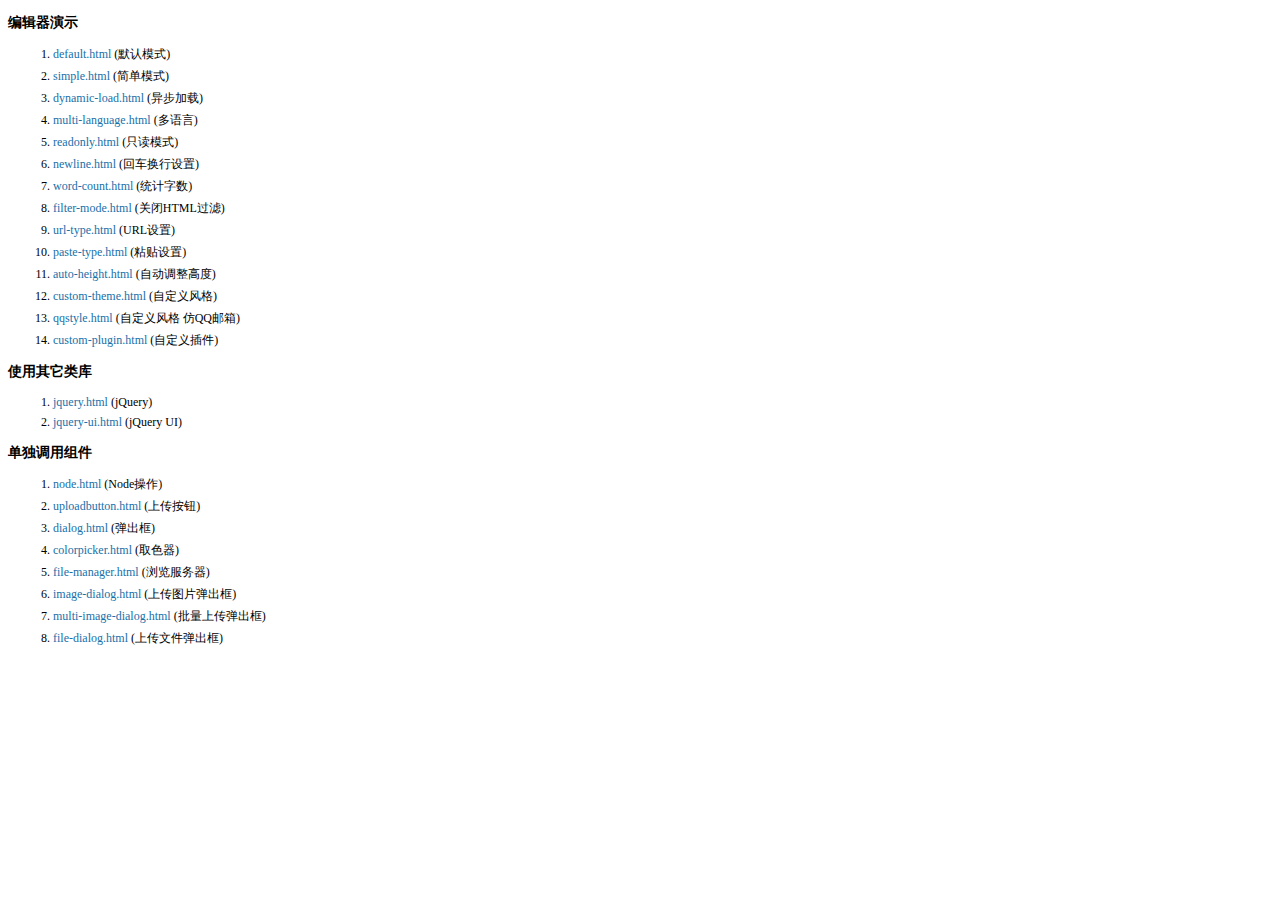
<file: blog/static/kindeditor-4.1.10/examples/index.html>
<!doctype html>
<html>
	<head>
		<meta charset="utf-8" />
		<title>KindEditor Examples</title>
		<style>
			body {
				font-size: 12px;
				font-family: Tahoma, Simsun;
			}
			h3 {
				font-size: 14px;
			}
			a {
				color: #1870a9;
				text-decoration: none;
			}
			a:hover {
				color: #BC2A4D;
			}
			li {
				margin: 5px;
			}
		</style>
	</head>
	<body>
		<h3>编辑器演示</h3>
		<ol>
			<li><a href="default.html" target="_blank">default.html</a> (默认模式)</li>
			<li><a href="simple.html" target="_blank">simple.html</a> (简单模式)</li>
			<li><a href="dynamic-load.html" target="_blank">dynamic-load.html</a> (异步加载)</li>
			<li><a href="multi-language.html" target="_blank">multi-language.html</a> (多语言)</li>
			<li><a href="readonly.html" target="_blank">readonly.html</a> (只读模式)</li>
			<li><a href="newline.html" target="_blank">newline.html</a> (回车换行设置)</li>
			<li><a href="word-count.html" target="_blank">word-count.html</a> (统计字数)</li>
			<li><a href="filter-mode.html" target="_blank">filter-mode.html</a> (关闭HTML过滤)</li>
			<li><a href="url-type.html" target="_blank">url-type.html</a> (URL设置)</li>
			<li><a href="paste-type.html" target="_blank">paste-type.html</a> (粘贴设置)</li>
			<li><a href="auto-height.html" target="_blank">auto-height.html</a> (自动调整高度)</li>
			<li><a href="custom-theme.html" target="_blank">custom-theme.html</a> (自定义风格)</li>
			<li><a href="qqstyle.html" target="_blank">qqstyle.html</a> (自定义风格 仿QQ邮箱)</li>
			<li><a href="custom-plugin.html" target="_blank">custom-plugin.html</a> (自定义插件)</li>
		</ol>
		<h3>使用其它类库</h3>
		<ol>
			<li><a href="jquery.html" target="_blank">jquery.html</a> (jQuery)</li>
			<li><a href="jquery-ui.html" target="_blank">jquery-ui.html</a> (jQuery UI)</li>
		</ol>
		<h3>单独调用组件</h3>
		<ol>
			<li><a href="node.html" target="_blank">node.html</a> (Node操作)</li>
			<li><a href="uploadbutton.html" target="_blank">uploadbutton.html</a> (上传按钮)</li>
			<li><a href="dialog.html" target="_blank">dialog.html</a> (弹出框)</li>
			<li><a href="colorpicker.html" target="_blank">colorpicker.html</a> (取色器)</li>
			<li><a href="file-manager.html" target="_blank">file-manager.html</a> (浏览服务器)</li>
			<li><a href="image-dialog.html" target="_blank">image-dialog.html</a> (上传图片弹出框)</li>
			<li><a href="multi-image-dialog.html" target="_blank">multi-image-dialog.html</a> (批量上传弹出框)</li>
			<li><a href="file-dialog.html" target="_blank">file-dialog.html</a> (上传文件弹出框)</li>
		</ol>
	</body>
</html>
</file>
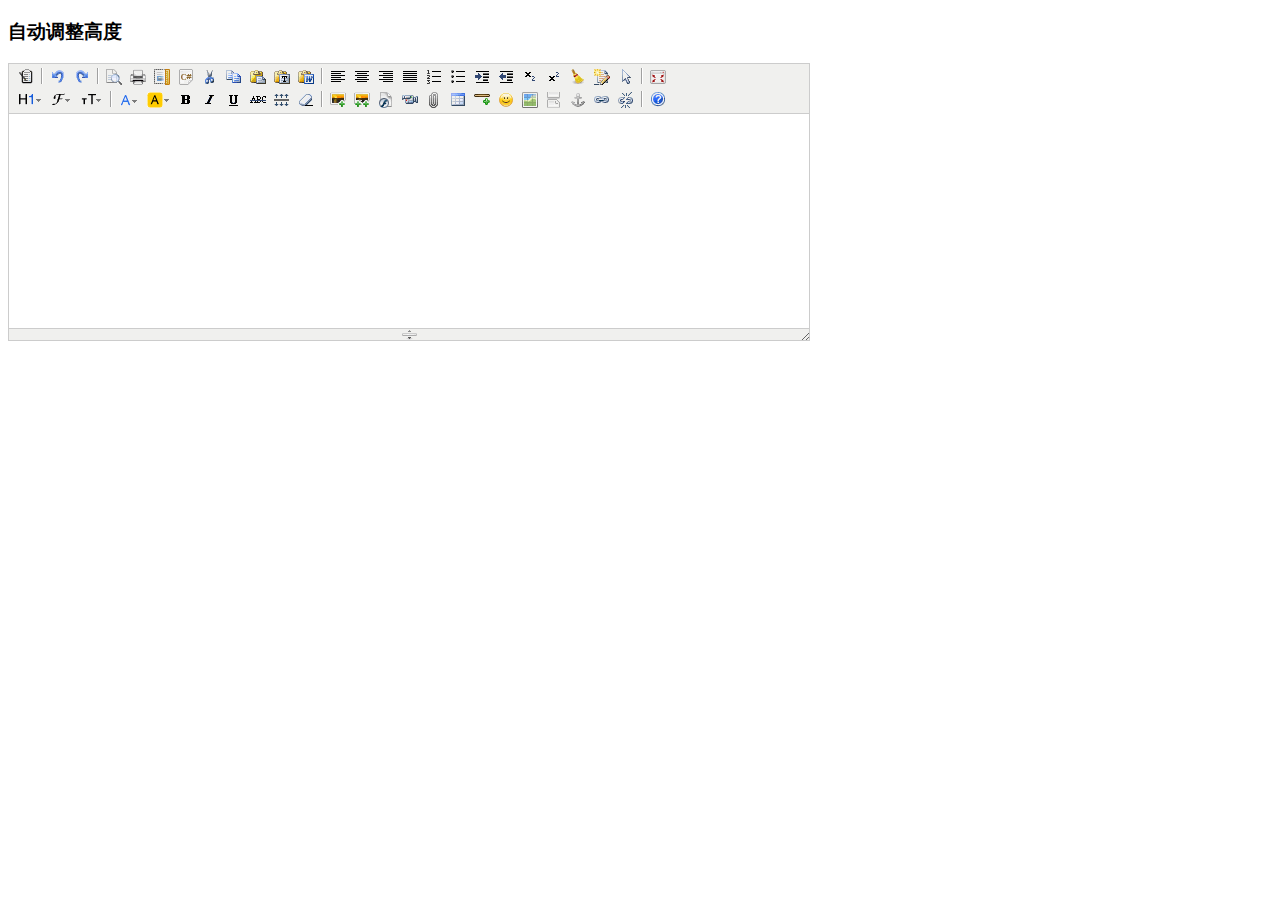
<file: blog/static/kindeditor-4.1.10/examples/auto-height.html>
<!doctype html>
<html>
	<head>
		<meta charset="utf-8" />
		<title>Auto Height Examples</title>
		<style>
			form {
				margin: 0;
			}
			textarea {
				display: block;
			}
		</style>
		<link rel="stylesheet" href="../themes/default/default.css" />
		<script charset="utf-8" src="../kindeditor-min.js"></script>
		<script charset="utf-8" src="../lang/zh_CN.js"></script>
		<script>
			KindEditor.ready(function(K) {
				K.create('textarea[name="content"]', {
					autoHeightMode : true,
					afterCreate : function() {
						this.loadPlugin('autoheight');
					}
				});
			});
		</script>
	</head>
	<body>
		<h3>自动调整高度</h3>
		<form>
			<textarea name="content" style="width:800px;height:200px;"></textarea>
		</form>
	</body>
</html>
</file>
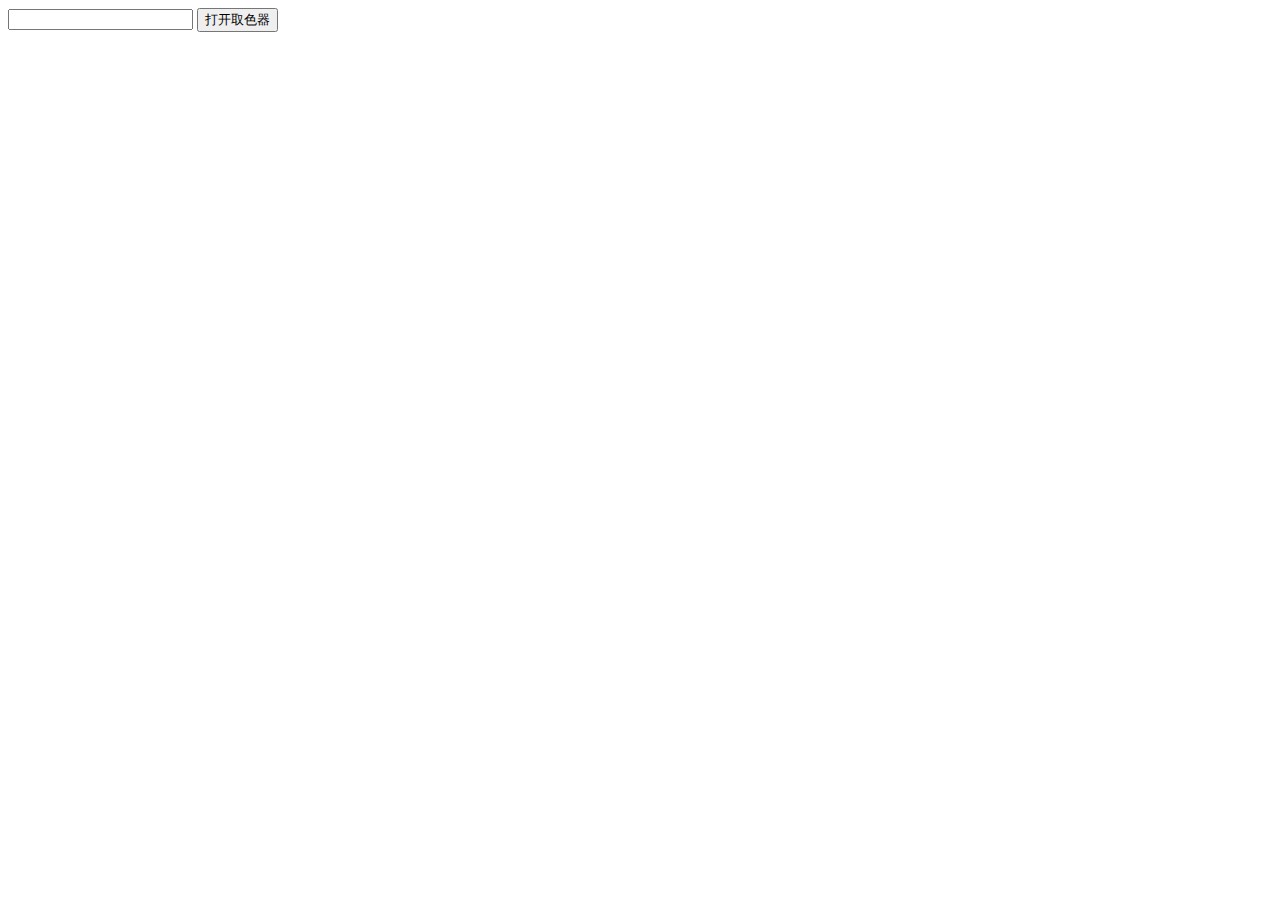
<file: blog/static/kindeditor-4.1.10/examples/colorpicker.html>
<!doctype html>
<html>
	<head>
		<meta charset="utf-8" />
		<title>ColorPicker Examples</title>
		<link rel="stylesheet" href="../themes/default/default.css" />
		<script src="../kindeditor-min.js"></script>
		<script>
			KindEditor.ready(function(K) {
				var colorpicker;
				K('#colorpicker').bind('click', function(e) {
					e.stopPropagation();
					if (colorpicker) {
						colorpicker.remove();
						colorpicker = null;
						return;
					}
					var colorpickerPos = K('#colorpicker').pos();
					colorpicker = K.colorpicker({
						x : colorpickerPos.x,
						y : colorpickerPos.y + K('#colorpicker').height(),
						z : 19811214,
						selectedColor : 'default',
						noColor : '无颜色',
						click : function(color) {
							K('#color').val(color);
							colorpicker.remove();
							colorpicker = null;
						}
					});
				});
				K(document).click(function() {
					if (colorpicker) {
						colorpicker.remove();
						colorpicker = null;
					}
				});
			});
		</script>
	</head>
	<body>
		<input type="text" id="color" value="" /> <input type="button" id="colorpicker" value="打开取色器" />
	</body>
</html>
</file>
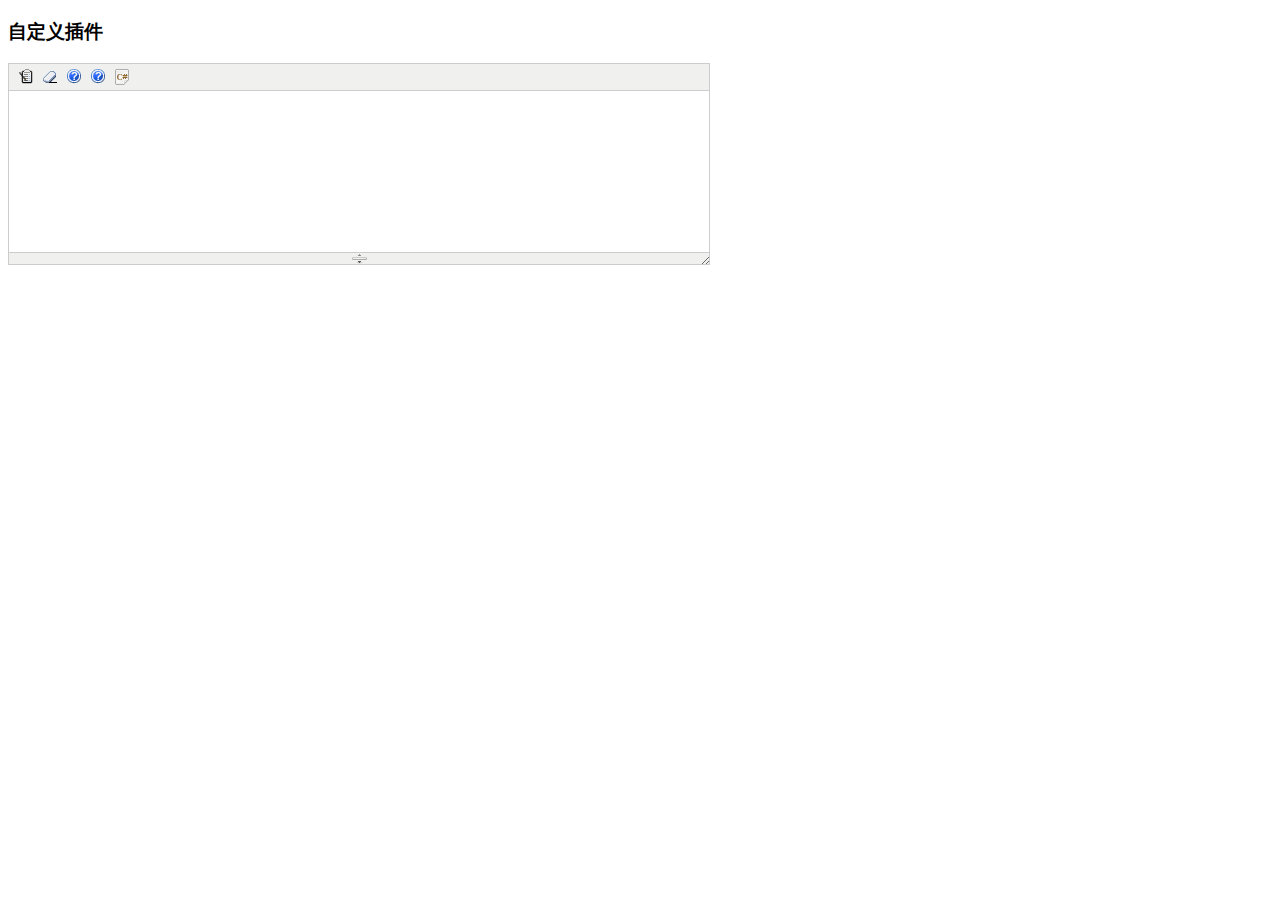
<file: blog/static/kindeditor-4.1.10/examples/custom-plugin.html>
<!doctype html>
<html>
	<head>
		<meta charset="utf-8" />
		<title>Custom Plugin Examples</title>
		<style>
			form {
				margin: 0;
			}
			textarea {
				display: block;
			}
			.ke-icon-example1 {
				background-image: url(../themes/default/default.gif);
				background-position: 0px -672px;
				width: 16px;
				height: 16px;
			}
			.ke-icon-example2 {
				background-image: url(../themes/default/default.gif);
				background-position: 0px -672px;
				width: 16px;
				height: 16px;
			}
		</style>
		<link rel="stylesheet" href="../themes/default/default.css" />
		<script charset="utf-8" src="../kindeditor-min.js"></script>
		<script charset="utf-8" src="../lang/zh_CN.js"></script>
		<script>
			// 自定义插件 #1
			KindEditor.lang({
				example1 : '插入HTML'
			});
			KindEditor.plugin('example1', function(K) {
				var self = this, name = 'example1';
				self.clickToolbar(name, function() {
					self.insertHtml('<strong>测试内容</strong>');
				});
			});
			// 自定义插件 #2
			KindEditor.lang({
				example2 : 'CLASS样式'
			});
			KindEditor.plugin('example2', function(K) {
				var self = this, name = 'example2';
				function click(value) {
					var cmd = self.cmd;
					if (value === 'adv_strikethrough') {
						cmd.wrap('<span style="background-color:#e53333;text-decoration:line-through;"></span>');
					} else {
						cmd.wrap('<span class="' + value + '"></span>');
					}
					cmd.select();
					self.hideMenu();
				}
				self.clickToolbar(name, function() {
					var menu = self.createMenu({
						name : name,
						width : 150
					});
					menu.addItem({
						title : '红底白字',
						click : function() {
							click('red');
						}
					});
					menu.addItem({
						title : '绿底白字',
						click : function() {
							click('green');
						}
					});
					menu.addItem({
						title : '黄底白字',
						click : function() {
							click('yellow');
						}
					});
					menu.addItem({
						title : '自定义删除线',
						click : function() {
							click('adv_strikethrough');
						}
					});
				});
			});
			KindEditor.ready(function(K) {
				K.create('#content1', {
					cssPath : ['../plugins/code/prettify.css', 'index.css'],
					items : ['source', 'removeformat', 'example1', 'example2', 'code']
				});
			});
		</script>
	</head>
	<body>
		<h3>自定义插件</h3>
		<textarea id="content1" name="content" style="width:700px;height:200px;visibility:hidden;"></textarea>
	</body>
</html>
</file>
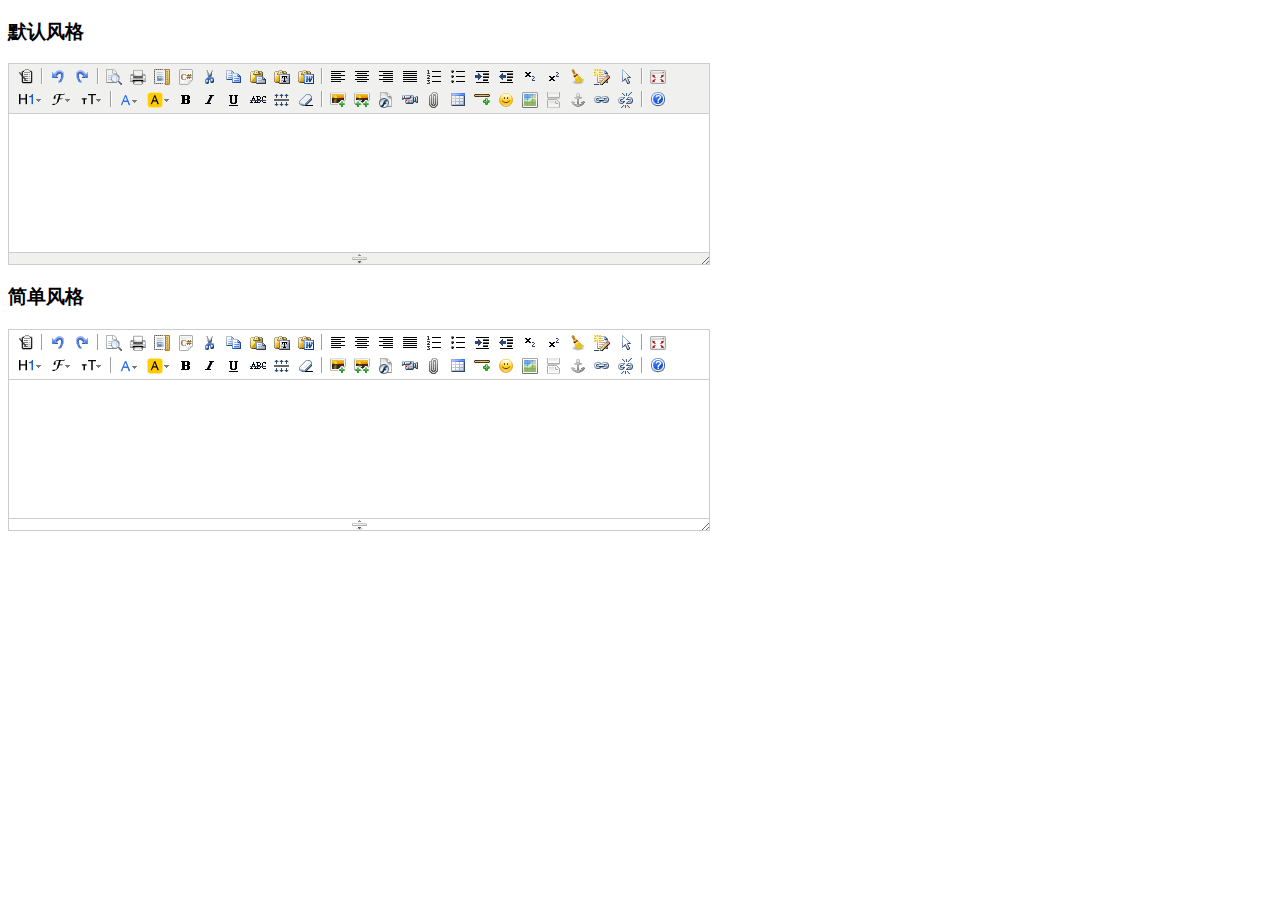
<file: blog/static/kindeditor-4.1.10/examples/custom-theme.html>
<!doctype html>
<html>
	<head>
		<meta charset="utf-8" />
		<title>Custom Theme Examples</title>
		<style>
			form {
				margin: 0;
			}
			textarea {
				display: block;
			}
		</style>
		<link rel="stylesheet" href="../themes/default/default.css" />
		<script charset="utf-8" src="../kindeditor-min.js"></script>
		<script charset="utf-8" src="../lang/zh_CN.js"></script>
		<script>
			KindEditor.ready(function(K) {
				K.create('#content1', {
					themeType : 'default'
				});
				K.create('#content2', {
					themeType : 'simple'
				});
			});
		</script>
	</head>
	<body>
		<h3>默认风格</h3>
		<textarea id="content1" name="content" style="width:700px;height:200px;visibility:hidden;"></textarea>
		<h3>简单风格</h3>
		<textarea id="content2" name="content" style="width:700px;height:200px;visibility:hidden;"></textarea>
	</body>
</html>
</file>
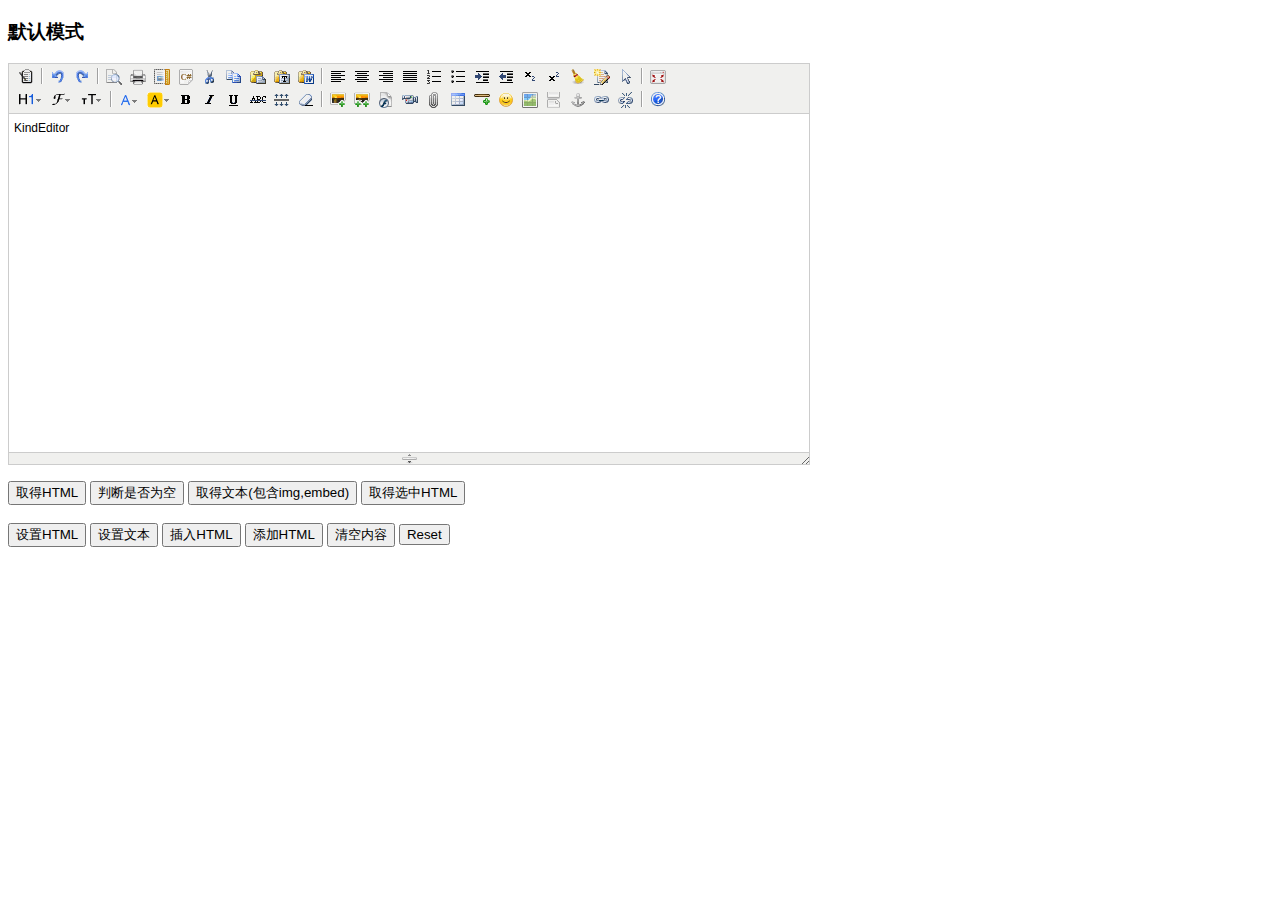
<file: blog/static/kindeditor-4.1.10/examples/default.html>
<!doctype html>
<html>
	<head>
		<meta charset="utf-8" />
		<title>Default Examples</title>
		<style>
			form {
				margin: 0;
			}
			textarea {
				display: block;
			}
		</style>
		<link rel="stylesheet" href="../themes/default/default.css" />
		<script charset="utf-8" src="../kindeditor-min.js"></script>
		<script charset="utf-8" src="../lang/zh_CN.js"></script>
		<script>
			var editor;
			KindEditor.ready(function(K) {
				editor = K.create('textarea[name="content"]', {
					allowFileManager : true
				});
				K('input[name=getHtml]').click(function(e) {
					alert(editor.html());
				});
				K('input[name=isEmpty]').click(function(e) {
					alert(editor.isEmpty());
				});
				K('input[name=getText]').click(function(e) {
					alert(editor.text());
				});
				K('input[name=selectedHtml]').click(function(e) {
					alert(editor.selectedHtml());
				});
				K('input[name=setHtml]').click(function(e) {
					editor.html('<h3>Hello KindEditor</h3>');
				});
				K('input[name=setText]').click(function(e) {
					editor.text('<h3>Hello KindEditor</h3>');
				});
				K('input[name=insertHtml]').click(function(e) {
					editor.insertHtml('<strong>插入HTML</strong>');
				});
				K('input[name=appendHtml]').click(function(e) {
					editor.appendHtml('<strong>添加HTML</strong>');
				});
				K('input[name=clear]').click(function(e) {
					editor.html('');
				});
			});
		</script>
	</head>
	<body>
		<h3>默认模式</h3>
		<form>
			<textarea name="content" style="width:800px;height:400px;visibility:hidden;">KindEditor</textarea>
			<p>
				<input type="button" name="getHtml" value="取得HTML" />
				<input type="button" name="isEmpty" value="判断是否为空" />
				<input type="button" name="getText" value="取得文本(包含img,embed)" />
				<input type="button" name="selectedHtml" value="取得选中HTML" />
				<br />
				<br />
				<input type="button" name="setHtml" value="设置HTML" />
				<input type="button" name="setText" value="设置文本" />
				<input type="button" name="insertHtml" value="插入HTML" />
				<input type="button" name="appendHtml" value="添加HTML" />
				<input type="button" name="clear" value="清空内容" />
				<input type="reset" name="reset" value="Reset" />
			</p>
		</form>
	</body>
</html>
</file>
<file: blog/static/kindeditor-4.1.10/themes/default/default.css>
/* common */
.ke-inline-block {
	display: -moz-inline-stack;
	display: inline-block;
	vertical-align: middle;
	zoom: 1;
	*display: inline;
}
.ke-clearfix {
	zoom: 1;
}
.ke-clearfix:after {
	content: ".";
	display: block;
	clear: both;
	font-size: 0;
	height: 0;
	line-height: 0;
	visibility: hidden;
}
.ke-shadow {
	box-shadow: 1px 1px 3px #A0A0A0;
	-moz-box-shadow: 1px 1px 3px #A0A0A0;
	-webkit-box-shadow: 1px 1px 3px #A0A0A0;
	filter: progid:DXImageTransform.Microsoft.Shadow(color='#A0A0A0', Direction=135, Strength=3);
	background-color: #F0F0EE;
}
.ke-menu a,
.ke-menu a:hover,
.ke-dialog a,
.ke-dialog a:hover {
	color: #337FE5;
	text-decoration: none;
}
/* icons */
.ke-icon-source {
	background-position: 0px 0px;
	width: 16px;
	height: 16px;
}
.ke-icon-preview {
	background-position: 0px -16px;
	width: 16px;
	height: 16px;
}
.ke-icon-print {
	background-position: 0px -32px;
	width: 16px;
	height: 16px;
}
.ke-icon-undo {
	background-position: 0px -48px;
	width: 16px;
	height: 16px;
}
.ke-icon-redo {
	background-position: 0px -64px;
	width: 16px;
	height: 16px;
}
.ke-icon-cut {
	background-position: 0px -80px;
	width: 16px;
	height: 16px;
}
.ke-icon-copy {
	background-position: 0px -96px;
	width: 16px;
	height: 16px;
}
.ke-icon-paste {
	background-position: 0px -112px;
	width: 16px;
	height: 16px;
}
.ke-icon-selectall {
	background-position: 0px -128px;
	width: 16px;
	height: 16px;
}
.ke-icon-justifyleft {
	background-position: 0px -144px;
	width: 16px;
	height: 16px;
}
.ke-icon-justifycenter {
	background-position: 0px -160px;
	width: 16px;
	height: 16px;
}
.ke-icon-justifyright {
	background-position: 0px -176px;
	width: 16px;
	height: 16px;
}
.ke-icon-justifyfull {
	background-position: 0px -192px;
	width: 16px;
	height: 16px;
}
.ke-icon-insertorderedlist {
	background-position: 0px -208px;
	width: 16px;
	height: 16px;
}
.ke-icon-insertunorderedlist {
	background-position: 0px -224px;
	width: 16px;
	height: 16px;
}
.ke-icon-indent {
	background-position: 0px -240px;
	width: 16px;
	height: 16px;
}
.ke-icon-outdent {
	background-position: 0px -256px;
	width: 16px;
	height: 16px;
}
.ke-icon-subscript {
	background-position: 0px -272px;
	width: 16px;
	height: 16px;
}
.ke-icon-superscript {
	background-position: 0px -288px;
	width: 16px;
	height: 16px;
}
.ke-icon-date {
	background-position: 0px -304px;
	width: 25px;
	height: 16px;
}
.ke-icon-time {
	background-position: 0px -320px;
	width: 25px;
	height: 16px;
}
.ke-icon-formatblock {
	background-position: 0px -336px;
	width: 25px;
	height: 16px;
}
.ke-icon-fontname {
	background-position: 0px -352px;
	width: 21px;
	height: 16px;
}
.ke-icon-fontsize {
	background-position: 0px -368px;
	width: 23px;
	height: 16px;
}
.ke-icon-forecolor {
	background-position: 0px -384px;
	width: 20px;
	height: 16px;
}
.ke-icon-hilitecolor {
	background-position: 0px -400px;
	width: 23px;
	height: 16px;
}
.ke-icon-bold {
	background-position: 0px -416px;
	width: 16px;
	height: 16px;
}
.ke-icon-italic {
	background-position: 0px -432px;
	width: 16px;
	height: 16px;
}
.ke-icon-underline {
	background-position: 0px -448px;
	width: 16px;
	height: 16px;
}
.ke-icon-strikethrough {
	background-position: 0px -464px;
	width: 16px;
	height: 16px;
}
.ke-icon-removeformat {
	background-position: 0px -480px;
	width: 16px;
	height: 16px;
}
.ke-icon-image {
	background-position: 0px -496px;
	width: 16px;
	height: 16px;
}
.ke-icon-flash {
	background-position: 0px -512px;
	width: 16px;
	height: 16px;
}
.ke-icon-media {
	background-position: 0px -528px;
	width: 16px;
	height: 16px;
}
.ke-icon-div {
	background-position: 0px -544px;
	width: 16px;
	height: 16px;
}
.ke-icon-formula {
	background-position: 0px -576px;
	width: 16px;
	height: 16px;
}
.ke-icon-hr {
	background-position: 0px -592px;
	width: 16px;
	height: 16px;
}
.ke-icon-emoticons {
	background-position: 0px -608px;
	width: 16px;
	height: 16px;
}
.ke-icon-link {
	background-position: 0px -624px;
	width: 16px;
	height: 16px;
}
.ke-icon-unlink {
	background-position: 0px -640px;
	width: 16px;
	height: 16px;
}
.ke-icon-fullscreen {
	background-position: 0px -656px;
	width: 16px;
	height: 16px;
}
.ke-icon-about {
	background-position: 0px -672px;
	width: 16px;
	height: 16px;
}
.ke-icon-plainpaste {
	background-position: 0px -704px;
	width: 16px;
	height: 16px;
}
.ke-icon-wordpaste {
	background-position: 0px -720px;
	width: 16px;
	height: 16px;
}
.ke-icon-table {
	background-position: 0px -784px;
	width: 16px;
	height: 16px;
}
.ke-icon-tablemenu {
	background-position: 0px -768px;
	width: 16px;
	height: 16px;
}
.ke-icon-tableinsert {
	background-position: 0px -784px;
	width: 16px;
	height: 16px;
}
.ke-icon-tabledelete {
	background-position: 0px -800px;
	width: 16px;
	height: 16px;
}
.ke-icon-tablecolinsertleft {
	background-position: 0px -816px;
	width: 16px;
	height: 16px;
}
.ke-icon-tablecolinsertright {
	background-position: 0px -832px;
	width: 16px;
	height: 16px;
}
.ke-icon-tablerowinsertabove {
	background-position: 0px -848px;
	width: 16px;
	height: 16px;
}
.ke-icon-tablerowinsertbelow {
	background-position: 0px -864px;
	width: 16px;
	height: 16px;
}
.ke-icon-tablecoldelete {
	background-position: 0px -880px;
	width: 16px;
	height: 16px;
}
.ke-icon-tablerowdelete {
	background-position: 0px -896px;
	width: 16px;
	height: 16px;
}
.ke-icon-tablecellprop {
	background-position: 0px -912px;
	width: 16px;
	height: 16px;
}
.ke-icon-tableprop {
	background-position: 0px -928px;
	width: 16px;
	height: 16px;
}
.ke-icon-checked {
	background-position: 0px -944px;
	width: 16px;
	height: 16px;
}
.ke-icon-code {
	background-position: 0px -960px;
	width: 16px;
	height: 16px;
}
.ke-icon-map {
	background-position: 0px -976px;
	width: 16px;
	height: 16px;
}
.ke-icon-baidumap {
	background-position: 0px -976px;
	width: 16px;
	height: 16px;
}
.ke-icon-lineheight {
	background-position: 0px -992px;
	width: 16px;
	height: 16px;
}
.ke-icon-clearhtml {
	background-position: 0px -1008px;
	width: 16px;
	height: 16px;
}
.ke-icon-pagebreak {
	background-position: 0px -1024px;
	width: 16px;
	height: 16px;
}
.ke-icon-insertfile {
	background-position: 0px -1040px;
	width: 16px;
	height: 16px;
}
.ke-icon-quickformat {
	background-position: 0px -1056px;
	width: 16px;
	height: 16px;
}
.ke-icon-template {
	background-position: 0px -1072px;
	width: 16px;
	height: 16px;
}
.ke-icon-tablecellsplit {
	background-position: 0px -1088px;
	width: 16px;
	height: 16px;
}
.ke-icon-tablerowmerge {
	background-position: 0px -1104px;
	width: 16px;
	height: 16px;
}
.ke-icon-tablerowsplit {
	background-position: 0px -1120px;
	width: 16px;
	height: 16px;
}
.ke-icon-tablecolmerge {
	background-position: 0px -1136px;
	width: 16px;
	height: 16px;
}
.ke-icon-tablecolsplit {
	background-position: 0px -1152px;
	width: 16px;
	height: 16px;
}
.ke-icon-anchor {
	background-position: 0px -1168px;
	width: 16px;
	height: 16px;
}
.ke-icon-search {
	background-position: 0px -1184px;
	width: 16px;
	height: 16px;
}
.ke-icon-new {
	background-position: 0px -1200px;
	width: 16px;
	height: 16px;
}
.ke-icon-specialchar {
	background-position: 0px -1216px;
	width: 16px;
	height: 16px;
}
.ke-icon-multiimage {
	background-position: 0px -1232px;
	width: 16px;
	height: 16px;
}
/* container */
.ke-container {
	display: block;
	border: 1px solid #CCCCCC;
	background-color: #FFF;
	overflow: hidden;
	margin: 0;
	padding: 0;
}
/* toolbar */
.ke-toolbar {
	border-bottom: 1px solid #CCC;
	background-color: #F0F0EE;
	padding: 2px 5px;
	text-align: left;
	overflow: hidden;
	zoom: 1;
}
.ke-toolbar-icon {
	background-repeat: no-repeat;
	font-size: 0;
	line-height: 0;
	overflow: hidden;
	display: block;
}
.ke-toolbar-icon-url {
	background-image: url(default.png);
}
.ke-toolbar .ke-outline {
	border: 1px solid #F0F0EE;
	margin: 1px;
	padding: 1px 2px;
	font-size: 0;
	line-height: 0;
	overflow: hidden;
	cursor: pointer;
	display: block;
	float: left;
}
.ke-toolbar .ke-on {
	border: 1px solid #5690D2;
}
.ke-toolbar .ke-selected {
	border: 1px solid #5690D2;
	background-color: #E9EFF6;
}
.ke-toolbar .ke-disabled {
	cursor: default;
}
.ke-toolbar .ke-separator {
	height: 16px;
	margin: 2px 3px;
	border-left: 1px solid #A0A0A0;
	border-right: 1px solid #FFFFFF;
	border-top:0;
	border-bottom:0;
	width: 0;
	font-size: 0;
	line-height: 0;
	overflow: hidden;
	display: block;
	float: left;
}
.ke-toolbar .ke-hr {
	overflow: hidden;
	height: 1px;
	clear: both;
}
/* edit */
.ke-edit {
	padding: 0;
}
.ke-edit-iframe,
.ke-edit-textarea {
	border: 0;
	margin: 0;
	padding: 0;
	overflow: auto;
}
.ke-edit-textarea {
	font: 12px/1.5 "Consolas", "Monaco", "Bitstream Vera Sans Mono", "Courier New", Courier, monospace;
	color: #000;
	overflow: auto;
	resize: none;
}
.ke-edit-textarea:focus {
	outline: none;
}
/* statusbar */
.ke-statusbar {
	position: relative;
	background-color: #F0F0EE;
	border-top: 1px solid #CCCCCC;
	font-size: 0;
	line-height: 0;
	*height: 12px;
	overflow: hidden;
	text-align: center;
	cursor: s-resize;
}
.ke-statusbar-center-icon {
	background-position: -0px -754px;
	width: 15px;
	height: 11px;
	background-image: url(default.png);
}
.ke-statusbar-right-icon {
	position: absolute;
	right: 0;
	bottom: 0;
	cursor: se-resize;
	background-position: -5px -741px;
	width: 11px;
	height: 11px;
	background-image: url(default.png);
}
/* menu */
.ke-menu {
	border: 1px solid #A0A0A0;
	background-color: #F1F1F1;
	color: #222222;
	padding: 2px;
	font-family: "sans serif",tahoma,verdana,helvetica;
	font-size: 12px;
	text-align: left;
	overflow: hidden;
}
.ke-menu-item {
	border: 1px solid #F1F1F1;
	background-color: #F1F1F1;
	color: #222222;
	height: 24px;
	overflow: hidden;
	cursor: pointer;
}
.ke-menu-item-on {
	border: 1px solid #5690D2;
	background-color: #E9EFF6;
}
.ke-menu-item-left {
	width: 27px;
	text-align: center;
	overflow: hidden;
}
.ke-menu-item-center {
	width: 0;
	height: 24px;
	border-left: 1px solid #E3E3E3;
	border-right: 1px solid #FFFFFF;
	border-top: 0;
	border-bottom: 0;
}
.ke-menu-item-center-on {
	border-left: 1px solid #E9EFF6;
	border-right: 1px solid #E9EFF6;
}
.ke-menu-item-right {
	border: 0;
	padding: 0 0 0 5px;
	line-height: 24px;
	text-align: left;
	overflow: hidden;
}
.ke-menu-separator {
	margin: 2px 0;
	height: 0;
	overflow: hidden;
	border-top: 1px solid #CCCCCC;
	border-bottom: 1px solid #FFFFFF;
	border-left: 0;
	border-right: 0;
}
/* colorpicker */
.ke-colorpicker {
	border: 1px solid #A0A0A0;
	background-color: #F1F1F1;
	color: #222222;
	padding: 2px;
}
.ke-colorpicker-table {
	border:0;
	margin:0;
	padding:0;
	border-collapse: separate;
}
.ke-colorpicker-cell {
	font-size: 0;
	line-height: 0;
	border: 1px solid #F0F0EE;
	cursor: pointer;
	margin:3px;
	padding:0;
}
.ke-colorpicker-cell-top {
	font-family: "sans serif",tahoma,verdana,helvetica;
	font-size: 12px;
	line-height: 24px;
	border: 1px solid #F0F0EE;
	cursor: pointer;
	margin:0;
	padding:0;
	text-align: center;
}
.ke-colorpicker-cell-on {
	border: 1px solid #5690D2;
}
.ke-colorpicker-cell-selected {
	border: 1px solid #2446AB;
}
.ke-colorpicker-cell-color {
	width: 14px;
	height: 14px;
	margin: 3px;
	padding: 0;
	border: 0;
}
/* dialog */
.ke-dialog {
	position: absolute;
	margin: 0;
	padding: 0;
}
.ke-dialog .ke-header {
	width: 100%;
	margin-bottom: 10px;
}
.ke-dialog .ke-header .ke-left {
	float: left;
}
.ke-dialog .ke-header .ke-right {
	float: right;
}
.ke-dialog .ke-header label {
	margin-right: 0;
	cursor: pointer;
	font-weight: normal;
	display: inline;
	vertical-align: top;
}
.ke-dialog-content {
	background-color: #FFF;
	width: 100%;
	height: 100%;
	color: #333;
	border: 1px solid #A0A0A0;
}
.ke-dialog-shadow {
	position: absolute;
	z-index: -1;
	top: 0;
	left: 0;
	width: 100%;
	height: 100%;
	box-shadow: 3px 3px 7px #999;
	-moz-box-shadow: 3px 3px 7px #999;
	-webkit-box-shadow: 3px 3px 7px #999;
	filter: progid:DXImageTransform.Microsoft.Blur(PixelRadius='3', MakeShadow='true', ShadowOpacity='0.4');
	background-color: #F0F0EE;
}
.ke-dialog-header {
	border:0;
	margin:0;
	padding: 0 10px;
	background: url(background.png) repeat scroll 0 0 #F0F0EE;
	border-bottom: 1px solid #CFCFCF;
	height: 24px;
	font: 12px/24px "sans serif",tahoma,verdana,helvetica;
	text-align: left;
	color: #222;
	cursor: move;
}
.ke-dialog-icon-close {
	display: block;
	background: url(default.png) no-repeat scroll 0px -688px;
	width: 16px;
	height: 16px;
	position: absolute;
	right: 6px;
	top: 6px;
	cursor: pointer;
}
.ke-dialog-body {
	font: 12px/1.5 "sans serif",tahoma,verdana,helvetica;
	text-align: left;
	overflow: hidden;
	width: 100%;
}
.ke-dialog-body textarea {
	display: block;
	overflow: auto;
	padding: 0;
	resize: none;
}
.ke-dialog-body textarea:focus,
.ke-dialog-body input:focus,
.ke-dialog-body select:focus {
	outline: none;
}
.ke-dialog-body label {
	margin-right: 10px;
	cursor: pointer;
	display: -moz-inline-stack;
	display: inline-block;
	vertical-align: middle;
	zoom: 1;
	*display: inline;
}
.ke-dialog-body img {
	display: -moz-inline-stack;
	display: inline-block;
	vertical-align: middle;
	zoom: 1;
	*display: inline;
}
.ke-dialog-body select {
	display: -moz-inline-stack;
	display: inline-block;
	vertical-align: middle;
	zoom: 1;
	*display: inline;
	width: auto;
}
.ke-dialog-body .ke-textarea {
	display: block;
	width: 408px;
	height: 260px;
	font-family: "sans serif",tahoma,verdana,helvetica;
	font-size: 12px;
	border-color: #848484 #E0E0E0 #E0E0E0 #848484;
	border-style: solid;
	border-width: 1px;
}
.ke-dialog-body .ke-form {
	margin: 0;
	padding: 0;
}
.ke-dialog-loading {
	position: absolute;
	top: 0;
	left: 1px;
	z-index: 1;
	text-align: center;
}
.ke-dialog-loading-content {
	background: url("../common/loading.gif") no-repeat;
    color: #666;
    font-size: 14px;
    font-weight: bold;
    height: 31px;
    line-height: 31px;
    padding-left: 36px;
}
.ke-dialog-row {
	margin-bottom: 10px;
}
.ke-dialog-footer {
	font: 12px/1 "sans serif",tahoma,verdana,helvetica;
	text-align: right;
	padding:0 0 5px 0;
	background-color: #FFF;
	width: 100%;
}
.ke-dialog-preview,
.ke-dialog-yes {
	margin: 5px;
}
.ke-dialog-no {
	margin: 5px 10px 5px 5px;
}
.ke-dialog-mask {
	background-color:#FFF;
	filter:alpha(opacity=50);
	opacity:0.5;
}
.ke-button-common {
	background: url(background.png) no-repeat scroll 0 -25px transparent;
	cursor: pointer;
	height: 23px;
	line-height: 23px;
	overflow: visible;
	display: inline-block;
	vertical-align: top;
	cursor: pointer;
}
.ke-button-outer {
	background-position: 0 -25px;
	padding: 0;
	position: relative;
	display: -moz-inline-stack;
	display: inline-block;
	vertical-align: middle;
	zoom: 1;
	*display: inline;
}
.ke-button {
	background-position: right -25px;
	padding: 0 12px;
	margin: 0;
	font-family: "sans serif",tahoma,verdana,helvetica;
	border: 0 none;
	color: #333;
	font-size: 12px;
	left: 2px;
	text-decoration: none;
}
/* inputbox */
.ke-input-text {
	background-color:#FFFFFF;
	font-family: "sans serif",tahoma,verdana,helvetica;
	font-size: 12px;
	line-height: 17px;
	height: 17px;
	padding: 2px 4px;
	border-color: #848484 #E0E0E0 #E0E0E0 #848484;
	border-style: solid;
	border-width: 1px;
	display: -moz-inline-stack;
	display: inline-block;
	vertical-align: middle;
	zoom: 1;
	*display: inline;
}
.ke-input-number {
	width: 50px;
}
.ke-input-color {
	border: 1px solid #A0A0A0;
	background-color: #FFFFFF;
	font-size: 12px;
	width: 60px;
	height: 20px;
	line-height: 20px;
	padding-left: 5px;
	overflow: hidden;
	cursor: pointer;
	display: -moz-inline-stack;
	display: inline-block;
	vertical-align: middle;
	zoom: 1;
	*display: inline;
}
.ke-upload-button {
	position: relative;
}
.ke-upload-area {
	position: relative;
	overflow: hidden;
	margin: 0;
	padding: 0;
	*height: 25px;
}
.ke-upload-area .ke-upload-file {
	position: absolute;
	font-size: 60px;
	top: 0;
	right: 0;
	padding: 0;
	margin: 0;
	z-index: 811212;
	border: 0 none;
	opacity: 0;
	filter: alpha(opacity=0);
}
/* tabs */
.ke-tabs {
	font: 12px/1 "sans serif",tahoma,verdana,helvetica;
	border-bottom:1px solid #A0A0A0;
	padding-left:5px;
	margin-bottom:20px;
}
.ke-tabs-ul  {
	list-style-image:none;
	list-style-position:outside;
	list-style-type:none;
	margin:0;
	padding:0;
}
.ke-tabs-li {
	position: relative;
	border: 1px solid #A0A0A0;
	background-color: #F0F0EE;
	margin: 0 2px -1px 0;
	padding: 0 20px;
	float: left;
	line-height: 25px;
	text-align: center;
	color: #555555;
	cursor: pointer;
}
.ke-tabs-li-selected {
	background-color: #FFF;
	border-bottom: 1px solid #FFF;
	color: #000;
	cursor: default;
}
.ke-tabs-li-on {
	background-color: #FFF;
	color: #000;
}
/* progressbar */
.ke-progressbar {
	position: relative;
	margin: 0;
	padding: 0;
}
.ke-progressbar-bar {
	border: 1px solid #6FA5DB;
	width: 80px;
	height: 5px;
	margin: 10px 10px 0 10px;
	padding: 0;
}
.ke-progressbar-bar-inner {
	width: 0;
	height: 5px;
	background-color: #6FA5DB;
	overflow: hidden;
	margin: 0;
	padding: 0;
}
.ke-progressbar-percent {
	position: absolute;
	top: 0;
	left: 40%;
	display: none;
}
/* swfupload */
.ke-swfupload-top {
	position: relative;
	margin-bottom: 10px;
	_width: 608px;
}
.ke-swfupload-button {
	height: 23px;
	line-height: 23px;
}
.ke-swfupload-desc {
	padding: 0 10px;
	height: 23px;
	line-height: 23px;
}
.ke-swfupload-startupload {
	position: absolute;
	top: 0;
	right: 0;
}
.ke-swfupload-body {
	overflow: scroll;
	background-color:#FFFFFF;
	border-color: #848484 #E0E0E0 #E0E0E0 #848484;
	border-style: solid;
	border-width: 1px;
	width: auto;
	height: 370px;
	padding: 5px;
}
.ke-swfupload-body .ke-item {
	width: 100px;
	margin: 5px;
}
.ke-swfupload-body .ke-photo {
	position: relative;
	border: 1px solid #DDDDDD;
	background-color:#FFFFFF;
	padding: 10px;
}
.ke-swfupload-body .ke-delete {
	display: block;
	background: url(default.png) no-repeat scroll 0px -688px;
	width: 16px;
	height: 16px;
	position: absolute;
	right: 0;
	top: 0;
	cursor: pointer;
}
.ke-swfupload-body .ke-status  {
	position: absolute;
	left: 0;
	bottom: 5px;
	width: 100px;
	height: 17px;
}
.ke-swfupload-body .ke-message  {
	width: 100px;
	text-align: center;
	overflow: hidden;
	height:17px;
}
.ke-swfupload-body .ke-error  {
	color: red;
}
.ke-swfupload-body .ke-name {
	width: 100px;
	text-align: center;
	overflow: hidden;
	height:16px;
}
.ke-swfupload-body .ke-on {
	border: 1px solid #5690D2;
	background-color: #E9EFF6;
}

/* emoticons */
.ke-plugin-emoticons {
	position: relative;
}
.ke-plugin-emoticons .ke-preview {
	position: absolute;
	text-align: center;
	margin: 2px;
	padding: 10px;
	top: 0;
	border: 1px solid #A0A0A0;
	background-color: #FFFFFF;
	display: none;
}
.ke-plugin-emoticons .ke-preview-img {
	border:0;
	margin:0;
	padding:0;
}
.ke-plugin-emoticons .ke-table {
	border:0;
	margin:0;
	padding:0;
	border-collapse:separate;
}
.ke-plugin-emoticons .ke-cell {
	margin:0;
	padding:1px;
	border:1px solid #F0F0EE;
	cursor:pointer;
}
.ke-plugin-emoticons .ke-on {
	border: 1px solid #5690D2;
	background-color: #E9EFF6;
}
.ke-plugin-emoticons .ke-img {
	display:block;
	background-repeat:no-repeat;
	overflow:hidden;
	margin:2px;
	width:24px;
	height:24px;
	margin: 0;
	padding: 0;
	border: 0;
}
.ke-plugin-emoticons .ke-page {
	text-align: right;
	margin: 5px;
	padding: 0;
	border: 0;
	font: 12px/1 "sans serif",tahoma,verdana,helvetica;
	color: #333;
	text-decoration: none;
}
.ke-plugin-plainpaste-textarea,
.ke-plugin-wordpaste-iframe {
	display: block;
	width: 408px;
	height: 260px;
	font-family: "sans serif",tahoma,verdana,helvetica;
	font-size: 12px;
	border-color: #848484 #E0E0E0 #E0E0E0 #848484;
	border-style: solid;
	border-width: 1px;
}
/* filemanager */
.ke-plugin-filemanager-header {
	width: 100%;
	margin-bottom: 10px;
}
.ke-plugin-filemanager-header .ke-left {
	float: left;
}
.ke-plugin-filemanager-header .ke-right {
	float: right;
}
.ke-plugin-filemanager-body {
	overflow: scroll;
	background-color:#FFFFFF;
	border-color: #848484 #E0E0E0 #E0E0E0 #848484;
	border-style: solid;
	border-width: 1px;
	width: auto;
	height: 370px;
	padding: 5px;
}
.ke-plugin-filemanager-body .ke-item {
	width: 100px;
	margin: 5px;
}
.ke-plugin-filemanager-body .ke-photo {
	border: 1px solid #DDDDDD;
	background-color:#FFFFFF;
	padding: 10px;
}
.ke-plugin-filemanager-body .ke-name {
	width: 100px;
	text-align: center;
	overflow: hidden;
	height:16px;
}
.ke-plugin-filemanager-body .ke-on {
	border: 1px solid #5690D2;
	background-color: #E9EFF6;
}
.ke-plugin-filemanager-body .ke-table {
	width: 95%;
	border: 0;
	margin: 0;
	padding: 0;
	border-collapse: separate;
}
.ke-plugin-filemanager-body .ke-table .ke-cell {
	margin: 0;
	padding: 0;
	border: 0;
}
.ke-plugin-filemanager-body .ke-table .ke-name {
	width: 55%;
	text-align: left;
}
.ke-plugin-filemanager-body .ke-table .ke-size {
	width: 15%;
	text-align: left;
}
.ke-plugin-filemanager-body .ke-table .ke-datetime {
	width: 30%;
	text-align: center;
}
</file>
